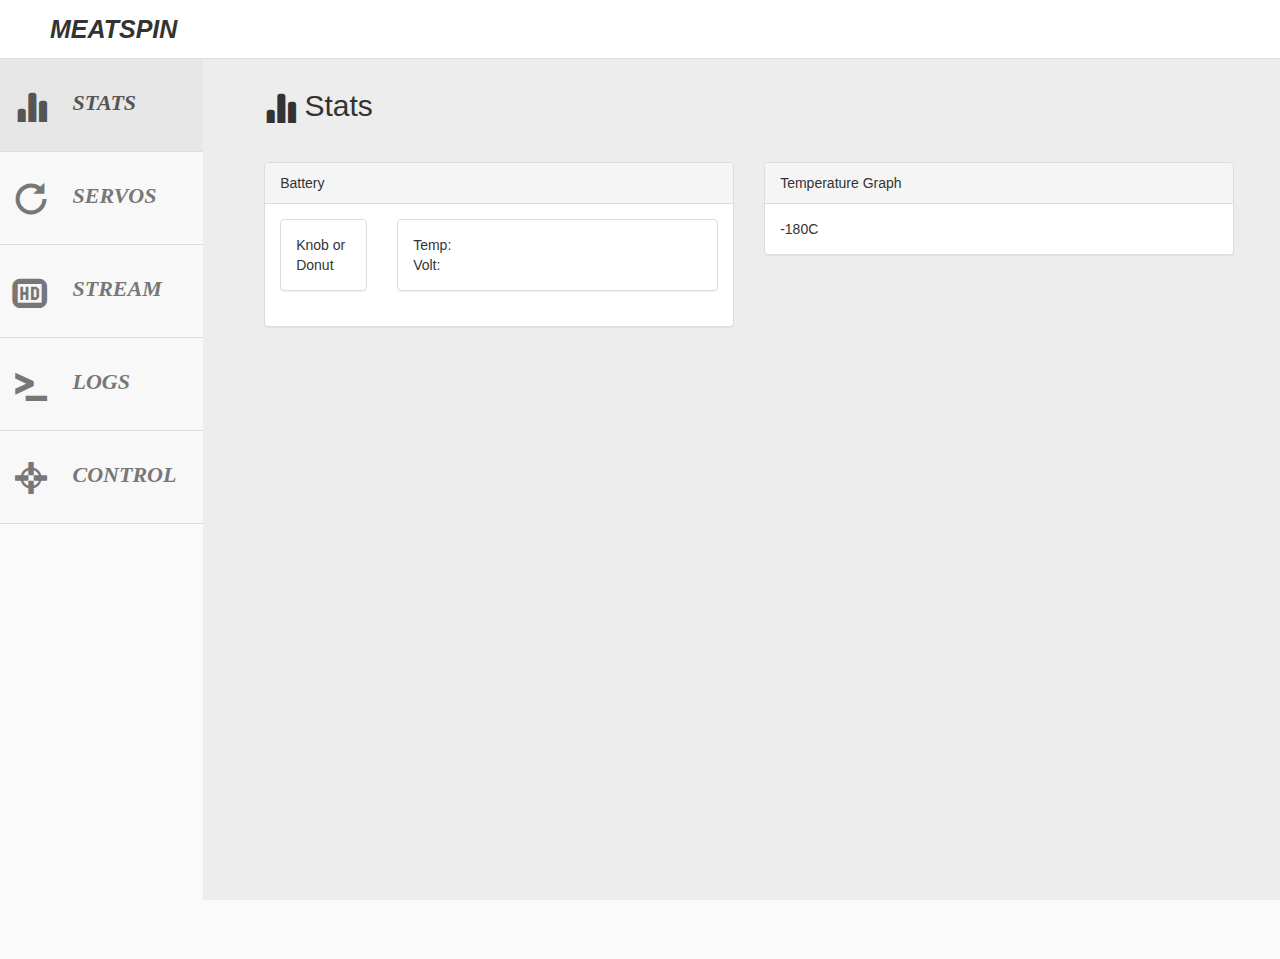
<file: web/index.html>
<!DOCTYPE html>

<html lang="en" ng-app="myApp">
	<head>	  
		<title>Meatspin</title>
		
	    <meta charset="utf-8" />
	    <meta http-equiv="X-UA-Compatible" content="IE=edge" />
	    <meta name="viewport" content="width=device-width, initial-scale=1" />
		<!--
		<link href='http://fonts.googleapis.com/css?family=Open+Sans:400italic,700italic,400,800' rel='stylesheet' type='text/css'>
		-->
		<link href="css/style.css" rel="stylesheet" />
		<link href="css/bootstrap.min.css" rel="stylesheet" />

		<script src="sweetalert/sweetalert.min.js"></script>
		<link rel="stylesheet" type="text/css" href="sweetalert/sweetalert.css">

		<script src="js/jquery.min.js"></script>
		<script src="knob/dist/jquery.knob.min.js"></script>
		<script src="js/angular.min.js"></script>
		<script src="js/angular-websocket.min.js"></script>
		<script src="js/angular-route.min.js"></script>

		<script src="app/main.js"></script>
		<script src="app/logs.js"></script>
		<script src="app/routes.js"></script>
		<script src="app/logController.js"></script>
		<script src="app/directives.js"></script>

  	</head>
	<body ng-controller="mainController">
		<topbar></topbar>
		
		<div class="row affix-row">
			<sidebar></sidebar>

			<div class="col-sm-9 col-md-10 affix-content">
				<ng-view></ng-view>
			</div>
		</div>
	
		<script src="js/bootstrap.min.js"></script>
	</body>
</html>
</file>
<file: web/css/style.css>
/* make sidebar nav vertical */ 
@media (min-width: 768px){
  .affix-content .container {
    width: 700px;
  }   

  html,body{
    padding:0;
    margin:0;
    background-color: #eee;
    height: 100%;
    overflow: hidden;
    font-family: 'Open Sans', 'Verdana', 'Arial', sans-serif !important;
  }
  .container h3 { font-size:30px !important; }
  .glyphicon 
  { 
    font-size: 32px; 
    vertical-align:middle;
  }
  .container .glyphicon { vertical-align: bottom !important; }
  .affix-content .container .page-header{
    margin-top: 0;
  }
  .page-header
  {
    padding-top:10px;  
    padding-bottom:10px;
  }
  #topbar
  {
    background-color:#fff;
    height:59px;
    width:100%;
    border-bottom:1px solid #dcdcdc;
    line-height:59px;
  }
  #topbar span
  {
    font-weight: bold;
    font-style: italic;
    font-size:25px;
    margin-left:50px;
    text-shadow: 1px 1px #fff;
  }
  .sidebar-nav{
    position:fixed; 
    width:100%;
    height:100%;
    background-color:#fafafa;
  }
  .affix-sidebar{
    padding-right:0; 
    font-size:small;
    padding-left: 0;
  }  
  .affix-row, .affix-container, .affix-content{
    height: 100%;
    margin-left: 0;
    margin-right: 0;    
  } 
  .affix-content{
    background-color:#ededed; 
  } 
  .sidebar-nav .navbar .navbar-collapse {
    padding: 0;
    max-height: none;
  }
  .sidebar-nav .navbar{
    border-radius:0; 
    margin-bottom:0; 
    border:0;
  }
  .sidebar-nav .navbar ul {
    float: none;
    display: block;
  }
  .sidebar-nav .navbar li {
    float: none;
    display: block;
    border-bottom:1px solid #dcdcdc;
  }
  .sidebar-nav .navbar li a {
    padding-top: 30px;
    padding-bottom: 30px;
    font-weight: bold;
    font-style: italic;
    font-size:22px;
    font-family: 'Open Sans' !important;
  }  
  .sidebar-nav .navbar li a b {
    margin-left:20px;
  }
}

@media (min-width: 769px){
  .affix-content .container {
    width: 600px;
  }
    .affix-content .container .page-header{
    margin-top: 0;
  }  
}

@media (min-width: 992px){
  .affix-content .container {
  width: 900px;
  }
    .affix-content .container .page-header{
    margin-top: 0;
  }
}

@media (min-width: 1220px){
  .affix-row{
    overflow: hidden;
  }

  .affix-content{
    overflow: auto;
  }

  .affix-content .container {
    width: 1000px;
  }

  .affix-content .container .page-header{
    margin-top: 0;
  }
  .affix-content{
    padding-right: 30px;
    padding-left: 30px;
  }  
  .affix-title{
    border-bottom: 1px solid #ecf0f1; 
    padding-bottom:10px;
  }
  .navbar-nav {
    margin: 0;
  }
  .navbar-collapse{
    padding: 0;
  }
  .sidebar-nav .navbar li a:hover {
    background-color: #428bca;
    color: white;
  }
  .sidebar-nav .navbar li a > .caret {
    margin-top: 8px;
  }  
}
</file>
<file: web/sweetalert/sweetalert.css>
body.stop-scrolling {
  height: 100%;
  overflow: hidden; }

.sweet-overlay {
  background-color: black;
  /* IE8 */
  -ms-filter: "progid:DXImageTransform.Microsoft.Alpha(Opacity=40)";
  /* IE8 */
  background-color: rgba(0, 0, 0, 0.4);
  position: fixed;
  left: 0;
  right: 0;
  top: 0;
  bottom: 0;
  display: none;
  z-index: 10000; }

.sweet-alert {
  background-color: white;
  font-family: 'Open Sans', 'Helvetica Neue', Helvetica, Arial, sans-serif;
  width: 478px;
  padding: 17px;
  border-radius: 5px;
  text-align: center;
  position: fixed;
  left: 50%;
  top: 50%;
  margin-left: -256px;
  margin-top: -200px;
  overflow: hidden;
  display: none;
  z-index: 99999; }
  @media all and (max-width: 540px) {
    .sweet-alert {
      width: auto;
      margin-left: 0;
      margin-right: 0;
      left: 15px;
      right: 15px; } }
  .sweet-alert h2 {
    color: #575757;
    font-size: 30px;
    text-align: center;
    font-weight: 600;
    text-transform: none;
    position: relative;
    margin: 25px 0;
    padding: 0;
    line-height: 40px;
    display: block; }
  .sweet-alert p {
    color: #797979;
    font-size: 16px;
    text-align: center;
    font-weight: 300;
    position: relative;
    text-align: inherit;
    float: none;
    margin: 0;
    padding: 0;
    line-height: normal; }
  .sweet-alert fieldset {
    border: none;
    position: relative; }
  .sweet-alert .sa-error-container {
    background-color: #f1f1f1;
    margin-left: -17px;
    margin-right: -17px;
    overflow: hidden;
    padding: 0 10px;
    max-height: 0;
    webkit-transition: padding 0.15s, max-height 0.15s;
    transition: padding 0.15s, max-height 0.15s; }
    .sweet-alert .sa-error-container.show {
      padding: 10px 0;
      max-height: 100px;
      webkit-transition: padding 0.2s, max-height 0.2s;
      transition: padding 0.25s, max-height 0.25s; }
    .sweet-alert .sa-error-container .icon {
      display: inline-block;
      width: 24px;
      height: 24px;
      border-radius: 50%;
      background-color: #ea7d7d;
      color: white;
      line-height: 24px;
      text-align: center;
      margin-right: 3px; }
    .sweet-alert .sa-error-container p {
      display: inline-block; }
  .sweet-alert .sa-input-error {
    position: absolute;
    top: 29px;
    right: 26px;
    width: 20px;
    height: 20px;
    opacity: 0;
    -webkit-transform: scale(0.5);
    transform: scale(0.5);
    -webkit-transform-origin: 50% 50%;
    transform-origin: 50% 50%;
    -webkit-transition: all 0.1s;
    transition: all 0.1s; }
    .sweet-alert .sa-input-error::before, .sweet-alert .sa-input-error::after {
      content: "";
      width: 20px;
      height: 6px;
      background-color: #f06e57;
      border-radius: 3px;
      position: absolute;
      top: 50%;
      margin-top: -4px;
      left: 50%;
      margin-left: -9px; }
    .sweet-alert .sa-input-error::before {
      -webkit-transform: rotate(-45deg);
      transform: rotate(-45deg); }
    .sweet-alert .sa-input-error::after {
      -webkit-transform: rotate(45deg);
      transform: rotate(45deg); }
    .sweet-alert .sa-input-error.show {
      opacity: 1;
      -webkit-transform: scale(1);
      transform: scale(1); }
  .sweet-alert input {
    width: 100%;
    box-sizing: border-box;
    border-radius: 3px;
    border: 1px solid #d7d7d7;
    height: 43px;
    margin-top: 10px;
    margin-bottom: 17px;
    font-size: 18px;
    box-shadow: inset 0px 1px 1px rgba(0, 0, 0, 0.06);
    padding: 0 12px;
    display: none;
    -webkit-transition: all 0.3s;
    transition: all 0.3s; }
    .sweet-alert input:focus {
      outline: none;
      box-shadow: 0px 0px 3px #c4e6f5;
      border: 1px solid #b4dbed; }
      .sweet-alert input:focus::-moz-placeholder {
        transition: opacity 0.3s 0.03s ease;
        opacity: 0.5; }
      .sweet-alert input:focus:-ms-input-placeholder {
        transition: opacity 0.3s 0.03s ease;
        opacity: 0.5; }
      .sweet-alert input:focus::-webkit-input-placeholder {
        transition: opacity 0.3s 0.03s ease;
        opacity: 0.5; }
    .sweet-alert input::-moz-placeholder {
      color: #bdbdbd; }
    .sweet-alert input:-ms-input-placeholder {
      color: #bdbdbd; }
    .sweet-alert input::-webkit-input-placeholder {
      color: #bdbdbd; }
  .sweet-alert.show-input input {
    display: block; }
  .sweet-alert button {
    background-color: #AEDEF4;
    color: white;
    border: none;
    box-shadow: none;
    font-size: 17px;
    font-weight: 500;
    -webkit-border-radius: 4px;
    border-radius: 5px;
    padding: 10px 32px;
    margin: 26px 5px 0 5px;
    cursor: pointer; }
    .sweet-alert button:focus {
      outline: none;
      box-shadow: 0 0 2px rgba(128, 179, 235, 0.5), inset 0 0 0 1px rgba(0, 0, 0, 0.05); }
    .sweet-alert button:hover {
      background-color: #a1d9f2; }
    .sweet-alert button:active {
      background-color: #81ccee; }
    .sweet-alert button.cancel {
      background-color: #D0D0D0; }
      .sweet-alert button.cancel:hover {
        background-color: #c8c8c8; }
      .sweet-alert button.cancel:active {
        background-color: #b6b6b6; }
      .sweet-alert button.cancel:focus {
        box-shadow: rgba(197, 205, 211, 0.8) 0px 0px 2px, rgba(0, 0, 0, 0.0470588) 0px 0px 0px 1px inset !important; }
    .sweet-alert button::-moz-focus-inner {
      border: 0; }
  .sweet-alert[data-has-cancel-button=false] button {
    box-shadow: none !important; }
  .sweet-alert[data-has-confirm-button=false][data-has-cancel-button=false] {
    padding-bottom: 40px; }
  .sweet-alert .sa-icon {
    width: 80px;
    height: 80px;
    border: 4px solid gray;
    -webkit-border-radius: 40px;
    border-radius: 40px;
    border-radius: 50%;
    margin: 20px auto;
    padding: 0;
    position: relative;
    box-sizing: content-box; }
    .sweet-alert .sa-icon.sa-error {
      border-color: #F27474; }
      .sweet-alert .sa-icon.sa-error .sa-x-mark {
        position: relative;
        display: block; }
      .sweet-alert .sa-icon.sa-error .sa-line {
        position: absolute;
        height: 5px;
        width: 47px;
        background-color: #F27474;
        display: block;
        top: 37px;
        border-radius: 2px; }
        .sweet-alert .sa-icon.sa-error .sa-line.sa-left {
          -webkit-transform: rotate(45deg);
          transform: rotate(45deg);
          left: 17px; }
        .sweet-alert .sa-icon.sa-error .sa-line.sa-right {
          -webkit-transform: rotate(-45deg);
          transform: rotate(-45deg);
          right: 16px; }
    .sweet-alert .sa-icon.sa-warning {
      border-color: #F8BB86; }
      .sweet-alert .sa-icon.sa-warning .sa-body {
        position: absolute;
        width: 5px;
        height: 47px;
        left: 50%;
        top: 10px;
        -webkit-border-radius: 2px;
        border-radius: 2px;
        margin-left: -2px;
        background-color: #F8BB86; }
      .sweet-alert .sa-icon.sa-warning .sa-dot {
        position: absolute;
        width: 7px;
        height: 7px;
        -webkit-border-radius: 50%;
        border-radius: 50%;
        margin-left: -3px;
        left: 50%;
        bottom: 10px;
        background-color: #F8BB86; }
    .sweet-alert .sa-icon.sa-info {
      border-color: #C9DAE1; }
      .sweet-alert .sa-icon.sa-info::before {
        content: "";
        position: absolute;
        width: 5px;
        height: 29px;
        left: 50%;
        bottom: 17px;
        border-radius: 2px;
        margin-left: -2px;
        background-color: #C9DAE1; }
      .sweet-alert .sa-icon.sa-info::after {
        content: "";
        position: absolute;
        width: 7px;
        height: 7px;
        border-radius: 50%;
        margin-left: -3px;
        top: 19px;
        background-color: #C9DAE1; }
    .sweet-alert .sa-icon.sa-success {
      border-color: #A5DC86; }
      .sweet-alert .sa-icon.sa-success::before, .sweet-alert .sa-icon.sa-success::after {
        content: '';
        -webkit-border-radius: 40px;
        border-radius: 40px;
        border-radius: 50%;
        position: absolute;
        width: 60px;
        height: 120px;
        background: white;
        -webkit-transform: rotate(45deg);
        transform: rotate(45deg); }
      .sweet-alert .sa-icon.sa-success::before {
        -webkit-border-radius: 120px 0 0 120px;
        border-radius: 120px 0 0 120px;
        top: -7px;
        left: -33px;
        -webkit-transform: rotate(-45deg);
        transform: rotate(-45deg);
        -webkit-transform-origin: 60px 60px;
        transform-origin: 60px 60px; }
      .sweet-alert .sa-icon.sa-success::after {
        -webkit-border-radius: 0 120px 120px 0;
        border-radius: 0 120px 120px 0;
        top: -11px;
        left: 30px;
        -webkit-transform: rotate(-45deg);
        transform: rotate(-45deg);
        -webkit-transform-origin: 0px 60px;
        transform-origin: 0px 60px; }
      .sweet-alert .sa-icon.sa-success .sa-placeholder {
        width: 80px;
        height: 80px;
        border: 4px solid rgba(165, 220, 134, 0.2);
        -webkit-border-radius: 40px;
        border-radius: 40px;
        border-radius: 50%;
        box-sizing: content-box;
        position: absolute;
        left: -4px;
        top: -4px;
        z-index: 2; }
      .sweet-alert .sa-icon.sa-success .sa-fix {
        width: 5px;
        height: 90px;
        background-color: white;
        position: absolute;
        left: 28px;
        top: 8px;
        z-index: 1;
        -webkit-transform: rotate(-45deg);
        transform: rotate(-45deg); }
      .sweet-alert .sa-icon.sa-success .sa-line {
        height: 5px;
        background-color: #A5DC86;
        display: block;
        border-radius: 2px;
        position: absolute;
        z-index: 2; }
        .sweet-alert .sa-icon.sa-success .sa-line.sa-tip {
          width: 25px;
          left: 14px;
          top: 46px;
          -webkit-transform: rotate(45deg);
          transform: rotate(45deg); }
        .sweet-alert .sa-icon.sa-success .sa-line.sa-long {
          width: 47px;
          right: 8px;
          top: 38px;
          -webkit-transform: rotate(-45deg);
          transform: rotate(-45deg); }
    .sweet-alert .sa-icon.sa-custom {
      background-size: contain;
      border-radius: 0;
      border: none;
      background-position: center center;
      background-repeat: no-repeat; }

/*
 * Animations
 */
@-webkit-keyframes showSweetAlert {
  0% {
    transform: scale(0.7);
    -webkit-transform: scale(0.7); }
  45% {
    transform: scale(1.05);
    -webkit-transform: scale(1.05); }
  80% {
    transform: scale(0.95);
    -webkit-transform: scale(0.95); }
  100% {
    transform: scale(1);
    -webkit-transform: scale(1); } }

@keyframes showSweetAlert {
  0% {
    transform: scale(0.7);
    -webkit-transform: scale(0.7); }
  45% {
    transform: scale(1.05);
    -webkit-transform: scale(1.05); }
  80% {
    transform: scale(0.95);
    -webkit-transform: scale(0.95); }
  100% {
    transform: scale(1);
    -webkit-transform: scale(1); } }

@-webkit-keyframes hideSweetAlert {
  0% {
    transform: scale(1);
    -webkit-transform: scale(1); }
  100% {
    transform: scale(0.5);
    -webkit-transform: scale(0.5); } }

@keyframes hideSweetAlert {
  0% {
    transform: scale(1);
    -webkit-transform: scale(1); }
  100% {
    transform: scale(0.5);
    -webkit-transform: scale(0.5); } }

@-webkit-keyframes slideFromTop {
  0% {
    top: 0%; }
  100% {
    top: 50%; } }

@keyframes slideFromTop {
  0% {
    top: 0%; }
  100% {
    top: 50%; } }

@-webkit-keyframes slideToTop {
  0% {
    top: 50%; }
  100% {
    top: 0%; } }

@keyframes slideToTop {
  0% {
    top: 50%; }
  100% {
    top: 0%; } }

@-webkit-keyframes slideFromBottom {
  0% {
    top: 70%; }
  100% {
    top: 50%; } }

@keyframes slideFromBottom {
  0% {
    top: 70%; }
  100% {
    top: 50%; } }

@-webkit-keyframes slideToBottom {
  0% {
    top: 50%; }
  100% {
    top: 70%; } }

@keyframes slideToBottom {
  0% {
    top: 50%; }
  100% {
    top: 70%; } }

.showSweetAlert[data-animation=pop] {
  -webkit-animation: showSweetAlert 0.3s;
  animation: showSweetAlert 0.3s; }

.showSweetAlert[data-animation=none] {
  -webkit-animation: none;
  animation: none; }

.showSweetAlert[data-animation=slide-from-top] {
  -webkit-animation: slideFromTop 0.3s;
  animation: slideFromTop 0.3s; }

.showSweetAlert[data-animation=slide-from-bottom] {
  -webkit-animation: slideFromBottom 0.3s;
  animation: slideFromBottom 0.3s; }

.hideSweetAlert[data-animation=pop] {
  -webkit-animation: hideSweetAlert 0.2s;
  animation: hideSweetAlert 0.2s; }

.hideSweetAlert[data-animation=none] {
  -webkit-animation: none;
  animation: none; }

.hideSweetAlert[data-animation=slide-from-top] {
  -webkit-animation: slideToTop 0.4s;
  animation: slideToTop 0.4s; }

.hideSweetAlert[data-animation=slide-from-bottom] {
  -webkit-animation: slideToBottom 0.3s;
  animation: slideToBottom 0.3s; }

@-webkit-keyframes animateSuccessTip {
  0% {
    width: 0;
    left: 1px;
    top: 19px; }
  54% {
    width: 0;
    left: 1px;
    top: 19px; }
  70% {
    width: 50px;
    left: -8px;
    top: 37px; }
  84% {
    width: 17px;
    left: 21px;
    top: 48px; }
  100% {
    width: 25px;
    left: 14px;
    top: 45px; } }

@keyframes animateSuccessTip {
  0% {
    width: 0;
    left: 1px;
    top: 19px; }
  54% {
    width: 0;
    left: 1px;
    top: 19px; }
  70% {
    width: 50px;
    left: -8px;
    top: 37px; }
  84% {
    width: 17px;
    left: 21px;
    top: 48px; }
  100% {
    width: 25px;
    left: 14px;
    top: 45px; } }

@-webkit-keyframes animateSuccessLong {
  0% {
    width: 0;
    right: 46px;
    top: 54px; }
  65% {
    width: 0;
    right: 46px;
    top: 54px; }
  84% {
    width: 55px;
    right: 0px;
    top: 35px; }
  100% {
    width: 47px;
    right: 8px;
    top: 38px; } }

@keyframes animateSuccessLong {
  0% {
    width: 0;
    right: 46px;
    top: 54px; }
  65% {
    width: 0;
    right: 46px;
    top: 54px; }
  84% {
    width: 55px;
    right: 0px;
    top: 35px; }
  100% {
    width: 47px;
    right: 8px;
    top: 38px; } }

@-webkit-keyframes rotatePlaceholder {
  0% {
    transform: rotate(-45deg);
    -webkit-transform: rotate(-45deg); }
  5% {
    transform: rotate(-45deg);
    -webkit-transform: rotate(-45deg); }
  12% {
    transform: rotate(-405deg);
    -webkit-transform: rotate(-405deg); }
  100% {
    transform: rotate(-405deg);
    -webkit-transform: rotate(-405deg); } }

@keyframes rotatePlaceholder {
  0% {
    transform: rotate(-45deg);
    -webkit-transform: rotate(-45deg); }
  5% {
    transform: rotate(-45deg);
    -webkit-transform: rotate(-45deg); }
  12% {
    transform: rotate(-405deg);
    -webkit-transform: rotate(-405deg); }
  100% {
    transform: rotate(-405deg);
    -webkit-transform: rotate(-405deg); } }

.animateSuccessTip {
  -webkit-animation: animateSuccessTip 0.75s;
  animation: animateSuccessTip 0.75s; }

.animateSuccessLong {
  -webkit-animation: animateSuccessLong 0.75s;
  animation: animateSuccessLong 0.75s; }

.sa-icon.sa-success.animate::after {
  -webkit-animation: rotatePlaceholder 4.25s ease-in;
  animation: rotatePlaceholder 4.25s ease-in; }

@-webkit-keyframes animateErrorIcon {
  0% {
    transform: rotateX(100deg);
    -webkit-transform: rotateX(100deg);
    opacity: 0; }
  100% {
    transform: rotateX(0deg);
    -webkit-transform: rotateX(0deg);
    opacity: 1; } }

@keyframes animateErrorIcon {
  0% {
    transform: rotateX(100deg);
    -webkit-transform: rotateX(100deg);
    opacity: 0; }
  100% {
    transform: rotateX(0deg);
    -webkit-transform: rotateX(0deg);
    opacity: 1; } }

.animateErrorIcon {
  -webkit-animation: animateErrorIcon 0.5s;
  animation: animateErrorIcon 0.5s; }

@-webkit-keyframes animateXMark {
  0% {
    transform: scale(0.4);
    -webkit-transform: scale(0.4);
    margin-top: 26px;
    opacity: 0; }
  50% {
    transform: scale(0.4);
    -webkit-transform: scale(0.4);
    margin-top: 26px;
    opacity: 0; }
  80% {
    transform: scale(1.15);
    -webkit-transform: scale(1.15);
    margin-top: -6px; }
  100% {
    transform: scale(1);
    -webkit-transform: scale(1);
    margin-top: 0;
    opacity: 1; } }

@keyframes animateXMark {
  0% {
    transform: scale(0.4);
    -webkit-transform: scale(0.4);
    margin-top: 26px;
    opacity: 0; }
  50% {
    transform: scale(0.4);
    -webkit-transform: scale(0.4);
    margin-top: 26px;
    opacity: 0; }
  80% {
    transform: scale(1.15);
    -webkit-transform: scale(1.15);
    margin-top: -6px; }
  100% {
    transform: scale(1);
    -webkit-transform: scale(1);
    margin-top: 0;
    opacity: 1; } }

.animateXMark {
  -webkit-animation: animateXMark 0.5s;
  animation: animateXMark 0.5s; }

@-webkit-keyframes pulseWarning {
  0% {
    border-color: #F8D486; }
  100% {
    border-color: #F8BB86; } }

@keyframes pulseWarning {
  0% {
    border-color: #F8D486; }
  100% {
    border-color: #F8BB86; } }

.pulseWarning {
  -webkit-animation: pulseWarning 0.75s infinite alternate;
  animation: pulseWarning 0.75s infinite alternate; }

@-webkit-keyframes pulseWarningIns {
  0% {
    background-color: #F8D486; }
  100% {
    background-color: #F8BB86; } }

@keyframes pulseWarningIns {
  0% {
    background-color: #F8D486; }
  100% {
    background-color: #F8BB86; } }

.pulseWarningIns {
  -webkit-animation: pulseWarningIns 0.75s infinite alternate;
  animation: pulseWarningIns 0.75s infinite alternate; }

/* Internet Explorer 9 has some special quirks that are fixed here */
/* The icons are not animated. */
/* This file is automatically merged into sweet-alert.min.js through Gulp */
/* Error icon */
.sweet-alert .sa-icon.sa-error .sa-line.sa-left {
  -ms-transform: rotate(45deg) \9; }

.sweet-alert .sa-icon.sa-error .sa-line.sa-right {
  -ms-transform: rotate(-45deg) \9; }

/* Success icon */
.sweet-alert .sa-icon.sa-success {
  border-color: transparent\9; }

.sweet-alert .sa-icon.sa-success .sa-line.sa-tip {
  -ms-transform: rotate(45deg) \9; }

.sweet-alert .sa-icon.sa-success .sa-line.sa-long {
  -ms-transform: rotate(-45deg) \9; }
</file>
